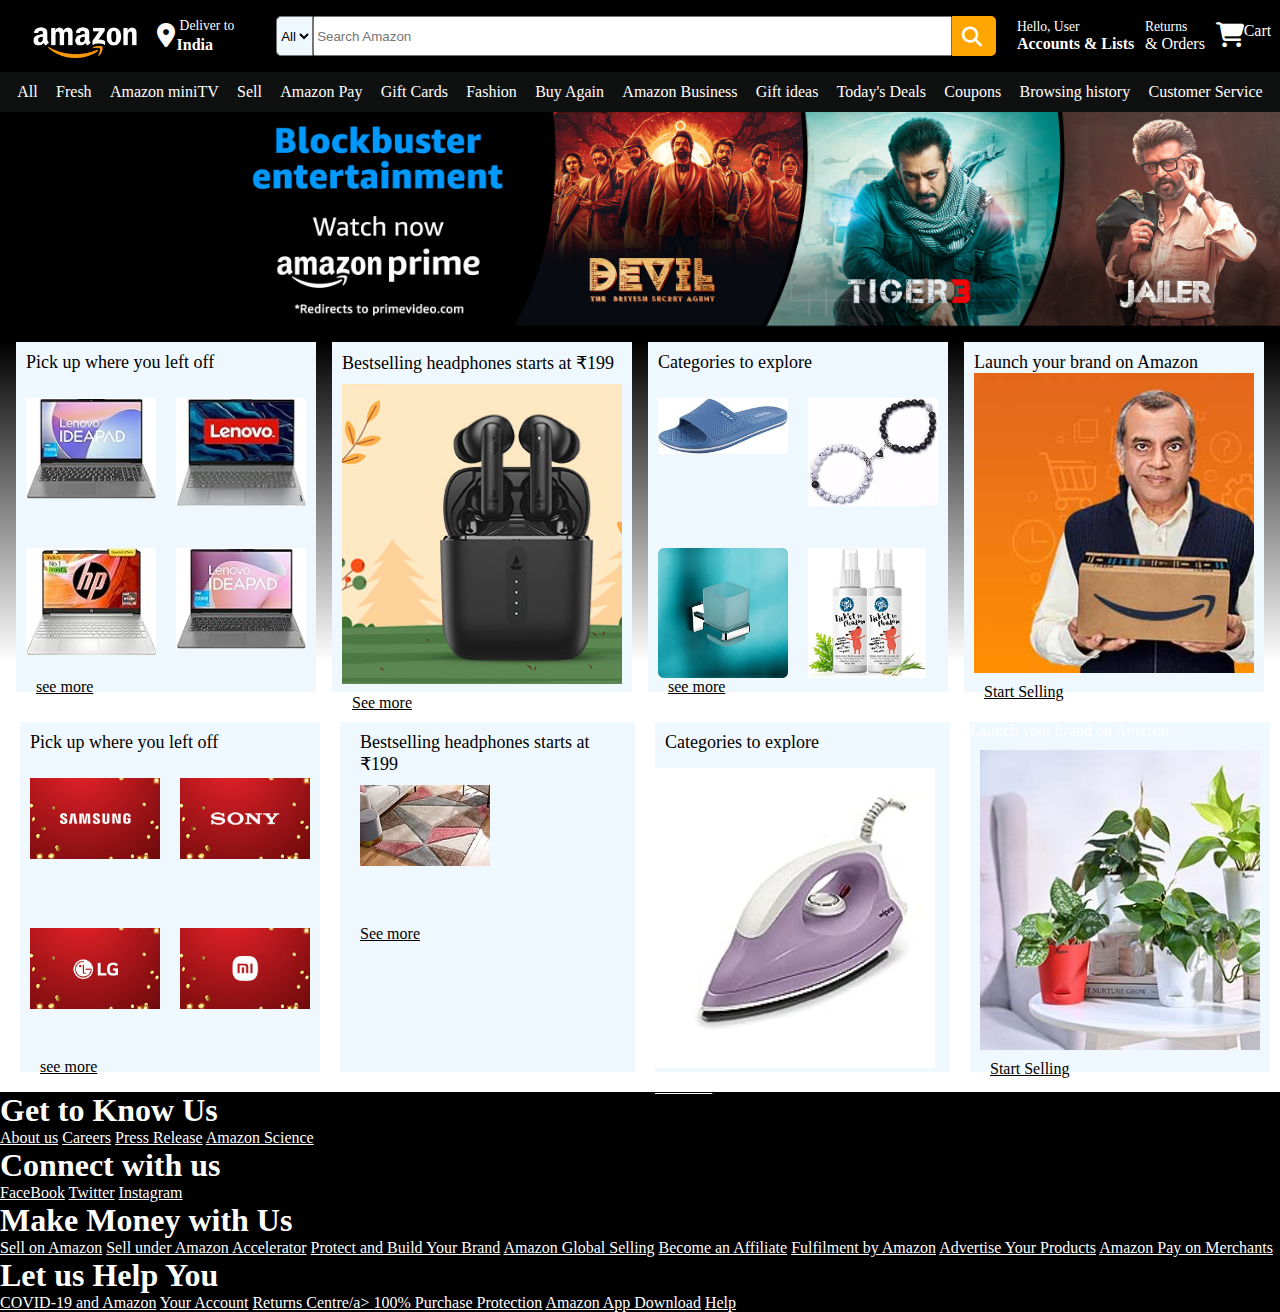
<file: index.html>
<!DOCTYPE html>
<head>
    <title>Amazon</title>
    <link rel ="stylesheet" href="https://cdnjs.cloudflare.com/ajax/libs/font-awesome/6.5.1/css/all.min.css">
    <link rel="stylesheet" href="style.css">
</head>

<body>
    <header>
        <div class="navbar">



            <div class="navlogo border">
                <div class="logo">
                </div>
            </div>

            <div class="navloc border">
                <div class="location">
                    
                    <div class="addressicon">
                     <i class="fa-solid fa-location-dot"></i>
                     </div>
                     <div class="address1">
                     <p class="add1">Deliver to</p>
                     <p class="add2">India</p>
                     </div>
             </div>
        </div>
        <div class="navsearch border-nav">
            <select class="selectcat"><option>All</option>
                <option>All</option>
                <option>All</option>
                <option>All</option>
                <option>All</option>
                <option>All</option>
                <option>All</option>
                <option>All</option>
            </select>
            <input placeholder="Search Amazon" class="searchbar">
            <div class="searchicon">
                <i class="fa-solid fa-magnifying-glass"></i>
         </div>
        </div>
        <div class="navAccounts border">
            <div class="hello"><p>Hello, User</p></div>
            <div class="accounts_lists"><p>Accounts & Lists</p></div>

        </div>
        <div class="navReturns border">
            <div class="returns"><p>Returns</p></div>
            <div class="Orders"><p>& Orders</p></div>

        </div>
        <div class="navCart border">
            <div class="Carticon"><i class="fa-solid fa-cart-shopping"></i></div>
            <div class="cart"><p>Cart</p></div>

        </div>
            </div>
        <div class="menubar">
            <div class="menu1 border2">All</div>
            <div class="menu2 border2">Fresh</div>
            <div class="menu3 border2">Amazon miniTV</div>
            <div class="menu4 border2">Sell</div>
            <div class="menu5 border2">Amazon Pay</div>
            <div class="menu6 border2">Gift Cards</div>
            <div class="menu7 border2">Fashion</div>
            <div class="menu8 border2">Buy Again</div>
            <div class="menu9 border2">Amazon Business</div>
            <div class="menu10 border2">Gift ideas</div>
            <div class="menu11 border2">Today's Deals</div>
            <div class="menu12 border2">Coupons</div>
            <div class="menu13 border2">Browsing history</div>
            <div class="menu14 border2">Customer Service</div>
         </div>
        </header>   
         <div class="bg1">
         </div>
         <div class="mainmenu">
         <div class="box1 box">
            <div class="text1"><p>Pick up where you left off</p></div>
            <div class="pick">
                <div class="toprow">
                <div class="box1img1">
                </div>
                <div class="box1img2">
                </div>
            </div>
            <div class="bottomrow">
                <div class="box1img3">
                    
                </div>
                <div class="box1img4">
                </div>
            </div>
                
            </div>
            <div class="seemore1"><a href="#">see more</a></div>
        </div>
       
        <div class="box2 box">
            <div class="text2"><p>Bestselling headphones starts at ₹199</p>
            <div class="box2img1"></div></div>
            <div class="seemore4"><a href="#">See more</a></div>
        
        </div>
        <div class="box3 box">
            <div class="text3"><p>Categories to explore</p></div>
            <div class="pick">
                <div class="toprow">
                <div class="box3img1">
                </div>
                <div class="box3img2">
                </div>
            </div>
            <div class="bottomrow">
                <div class="box3img3">
                    
                </div>
                <div class="box3img4">
                </div>
            </div>
                
            </div>
            <div class="seemore3"><a href="#">see more</a></div>
        </div>
         <div class="box4 box">
            <div class="text4"><p>Launch your brand on Amazon</p>
            <div class="box4img1"></div></div>
            <div class="seemore4"><a href="#">Start Selling</a></div>
        
        </div>
         </div>
         <div class="mainmenu2">
            <div class="box5 box_1">
               <div class="text5"><p>Pick up where you left off</p></div>
               <div class="pick">
                   <div class="toprow">
                   <div class="box5img1">
                   </div>
                   <div class="box5img2">
                   </div>
               </div>
               <div class="bottomrow">
                   <div class="box5img3">
                       
                   </div>
                   <div class="box5img4">
                   </div>
               </div>
                   
               </div>
               <div class="seemore5"><a href="#">see more</a></div>
           </div>
          
           <div class="box6 box_1">
               <div class="text6"><p>Bestselling headphones starts at ₹199</p>
               <div class="box6img1"></div></div>
               <div class="seemore6"><a href="#">See more</a></div>
           
           </div>
           <div class="box7 box_1">
               <div class="text7"><p>Categories to explore</p></div>
               <div class="pick">
                   <div class="toprow">
                   <div class="box7img1">
                   </div>
                   <div class="box7img2">
                   </div>
               </div>
               <div class="bottomrow">
                   <div class="box7img3">
                       
                   </div>
                   <div class="box7img4">
                   </div>
               </div>
                   
               </div>
               <div class="seemore8"><a href="#">see more</a></div>
           </div>
            <div class="box8 box_1">
               <div class="text8"><p>Launch your brand on Amazon</p>
               <div class="box8img1"></div></div>
               <div class="seemore4"><a href="#">Start Selling</a></div>
           
           </div>
            </div>
            <footer>
                <div class="foot">
                    <h1>Get to Know Us</h1>
                <div>
                    <a href="#">About us</a>
        
                    <a href="#">Careers</a>
                    <a href="#">Press Release</a>
                    <a href="#">Amazon Science</a>
                    </div>
                    <h1>Connect with us</h1>
                <div>
                    <a href="#">FaceBook</a>
        
                    <a href="#">Twitter</a>
                    <a href="#">Instagram</a>
                    </div>
                
                <h1>Make Money with Us</h1>
            <div>
                <a href="#">Sell on Amazon</a>
    
                <a href="#">Sell under Amazon Accelerator</a>
                <a href="#">Protect and Build Your Brand</a>
                <a href="#">Amazon Global Selling</a>
                <a href="#">Become an Affiliate</a>
                <a href="#">Fulfilment by Amazon</a>
                <a href="#">Advertise Your Products</a>
                <a href="#">Amazon Pay on Merchants</a>
                </div>
                <h1>Let us Help You</h1>
                <div>
                    <a href="#">COVID-19 and Amazon</a>
        
                    <a href="#">Your Account</a>
                    <a href="#">Returns Centre/a>
                    <a href="#">100% Purchase Protection</a>
                    <a href="#">Amazon App Download</a>
                    <a href="#">Help</a>
                    </div>

                </div>
             </footer>
    
</body>
</file>
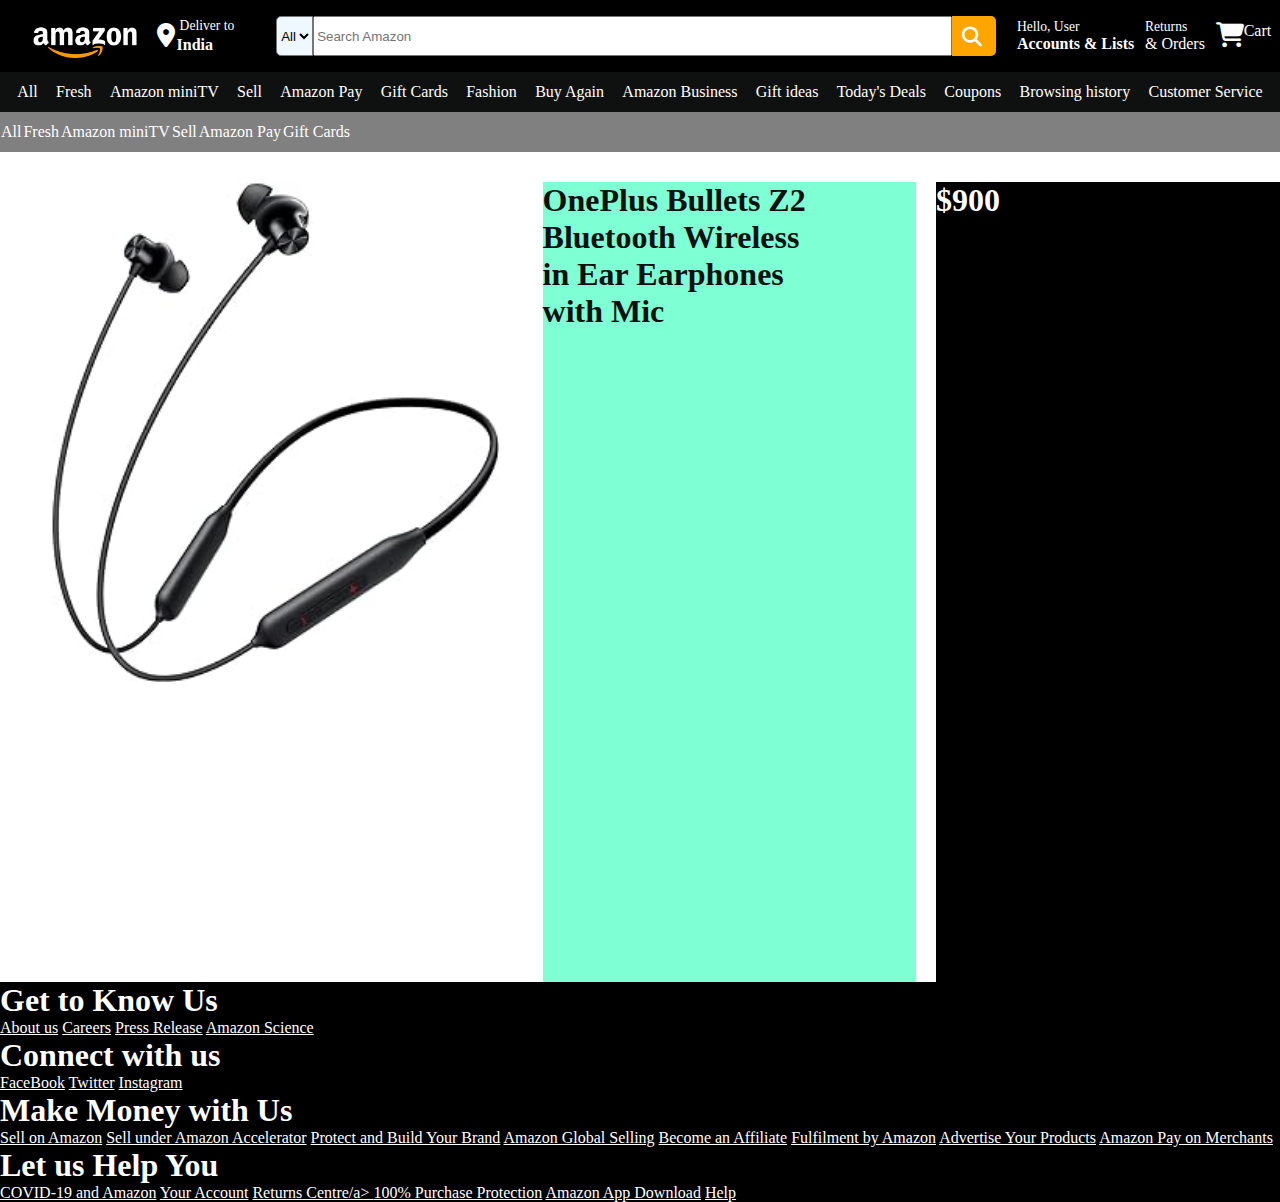
<file: Product/Product_1.html>
<!DOCTYPE html>
<head>
    <title>Amazon</title>
    <link rel ="stylesheet" href="https://cdnjs.cloudflare.com/ajax/libs/font-awesome/6.5.1/css/all.min.css">
    <link rel="stylesheet" href="product_style1.css">
</head>

<body>
    <header>
        <div class="navbar">



            <div class="navlogo border">
                <div class="logo">
                </div>
            </div>

            <div class="navloc border">
                <div class="location">
                    
                    <div class="addressicon">
                     <i class="fa-solid fa-location-dot"></i>
                     </div>
                     <div class="address1">
                     <p class="add1">Deliver to</p>
                     <p class="add2">India</p>
                     </div>
             </div>
        </div>
        <div class="navsearch border-nav">
            <select class="selectcat"><option>All</option>
                <option>All</option>
                <option>All</option>
                <option>All</option>
                <option>All</option>
                <option>All</option>
                <option>All</option>
                <option>All</option>
            </select>
            <input placeholder="Search Amazon" class="searchbar">
            <div class="searchicon">
                <i class="fa-solid fa-magnifying-glass"></i>
         </div>
        </div>
        <div class="navAccounts border">
            <div class="hello"><p>Hello, User</p></div>
            <div class="accounts_lists"><p>Accounts & Lists</p></div>

        </div>
        <div class="navReturns border">
            <div class="returns"><p>Returns</p></div>
            <div class="Orders"><p>& Orders</p></div>

        </div>
        <div class="navCart border">
            <div class="Carticon"><i class="fa-solid fa-cart-shopping"></i></div>
            <div class="cart"><p>Cart</p></div>

        </div>
            </div>
        <div class="menubar">
            <div class="menu1 border2">All</div>
            <div class="menu2 border2">Fresh</div>
            <div class="menu3 border2">Amazon miniTV</div>
            <div class="menu4 border2">Sell</div>
            <div class="menu5 border2">Amazon Pay</div>
            <div class="menu6 border2">Gift Cards</div>
            <div class="menu7 border2">Fashion</div>
            <div class="menu8 border2">Buy Again</div>
            <div class="menu9 border2">Amazon Business</div>
            <div class="menu10 border2">Gift ideas</div>
            <div class="menu11 border2">Today's Deals</div>
            <div class="menu12 border2">Coupons</div>
            <div class="menu13 border2">Browsing history</div>
            <div class="menu14 border2">Customer Service</div>
         </div>
         <div class="menubar1">
            <div class="menu1 border2">All</div>
            <div class="menu2 border2">Fresh</div>
            <div class="menu3 border2">Amazon miniTV</div>
            <div class="menu4 border2">Sell</div>
            <div class="menu5 border2">Amazon Pay</div>
            <div class="menu6 border2">Gift Cards</div>
         </div>
        </header>
        <div class="product_image">

        
        <div class="sidelist">
            <div class="view1 view"></div>
            <div class="view2 view"></div>
            <div class="view3 view"></div>
            <div class="view4 view"></div>
            <div class="view5 view"></div>

        </div>
        <div class="product1">
        </div>
        <div class="text1"><h1>OnePlus Bullets Z2 Bluetooth Wireless in Ear Earphones with Mic</h1></div>
        <div class="text2"><h1>$900</h1></div>


    </div> 
    <footer>
        <div class="foot">
            <h1>Get to Know Us</h1>
        <div>
            <a href="#">About us</a>

            <a href="#">Careers</a>
            <a href="#">Press Release</a>
            <a href="#">Amazon Science</a>
            </div>
            <h1>Connect with us</h1>
        <div>
            <a href="#">FaceBook</a>

            <a href="#">Twitter</a>
            <a href="#">Instagram</a>
            </div>
        
        <h1>Make Money with Us</h1>
    <div>
        <a href="#">Sell on Amazon</a>

        <a href="#">Sell under Amazon Accelerator</a>
        <a href="#">Protect and Build Your Brand</a>
        <a href="#">Amazon Global Selling</a>
        <a href="#">Become an Affiliate</a>
        <a href="#">Fulfilment by Amazon</a>
        <a href="#">Advertise Your Products</a>
        <a href="#">Amazon Pay on Merchants</a>
        </div>
        <h1>Let us Help You</h1>
        <div>
            <a href="#">COVID-19 and Amazon</a>

            <a href="#">Your Account</a>
            <a href="#">Returns Centre/a>
            <a href="#">100% Purchase Protection</a>
            <a href="#">Amazon App Download</a>
            <a href="#">Help</a>
            </div>

        </div>
     </footer>
                                                  
           
          
</body>
</file>
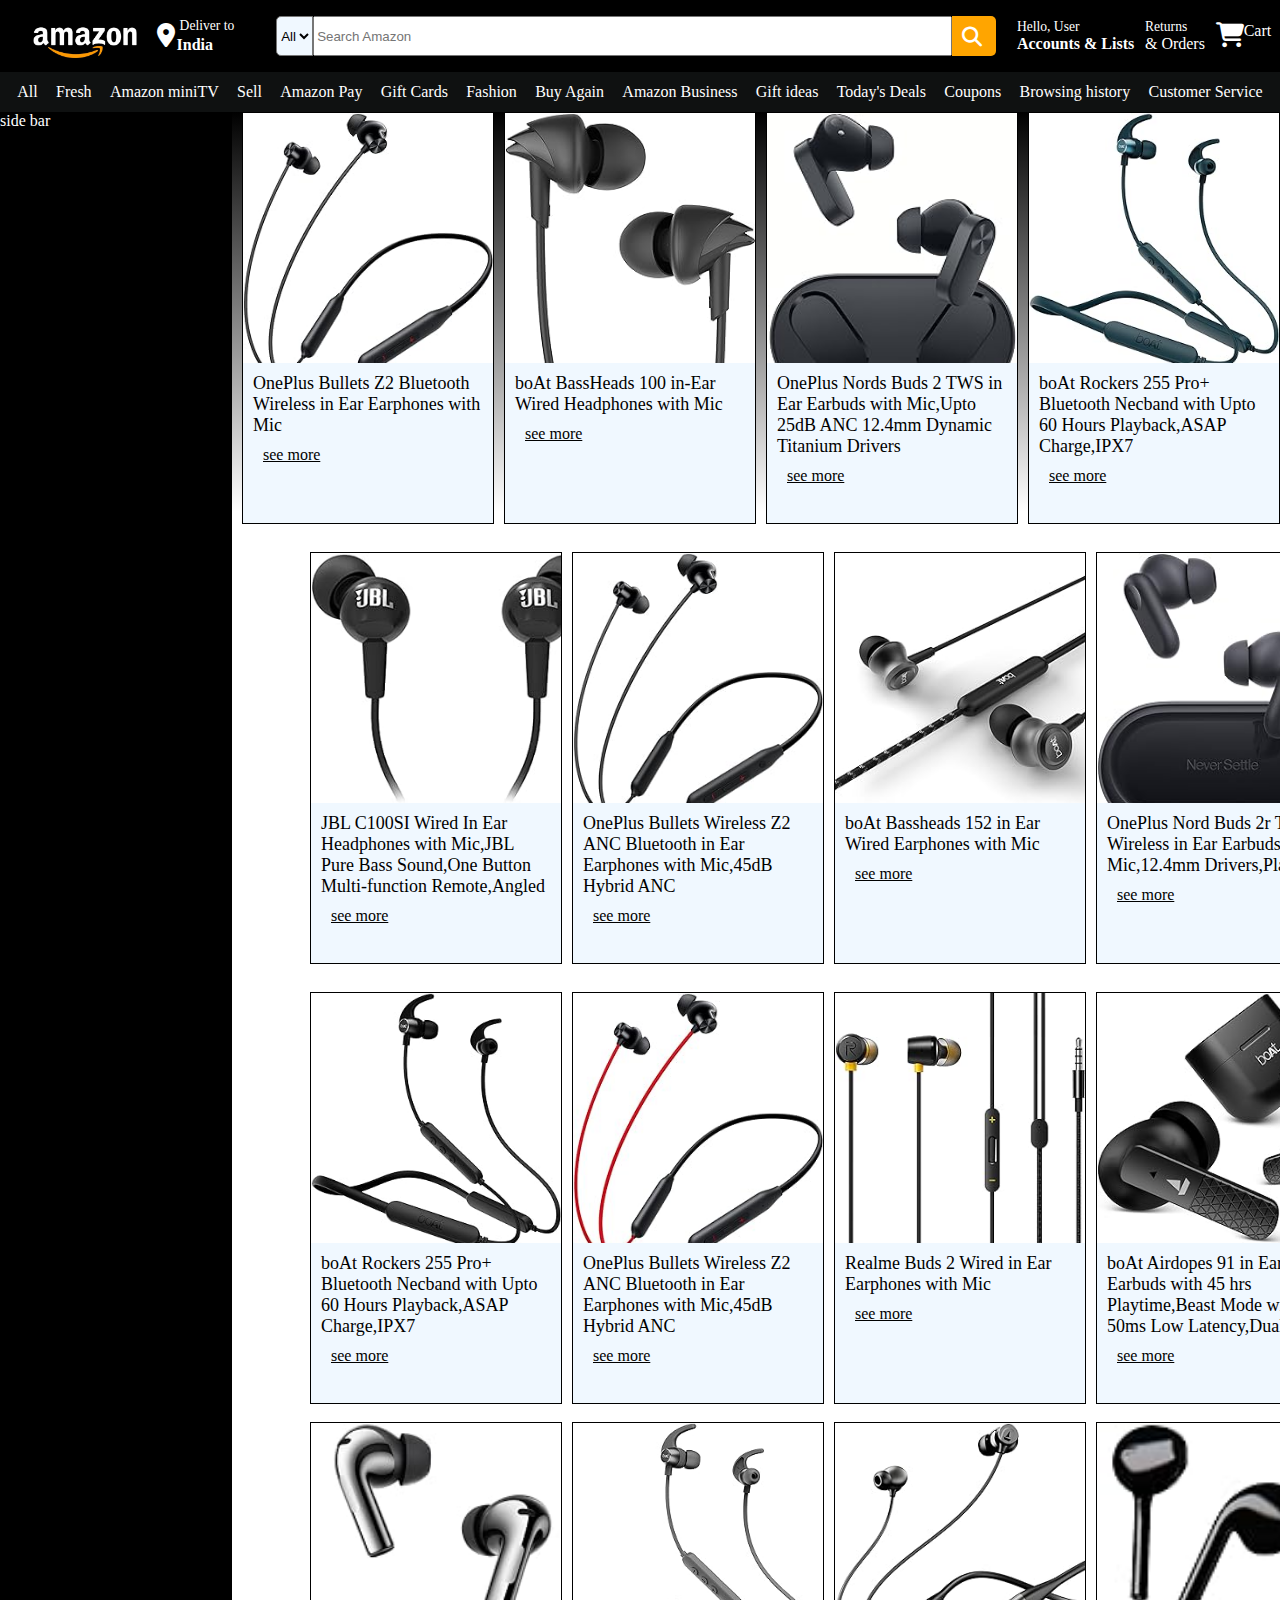
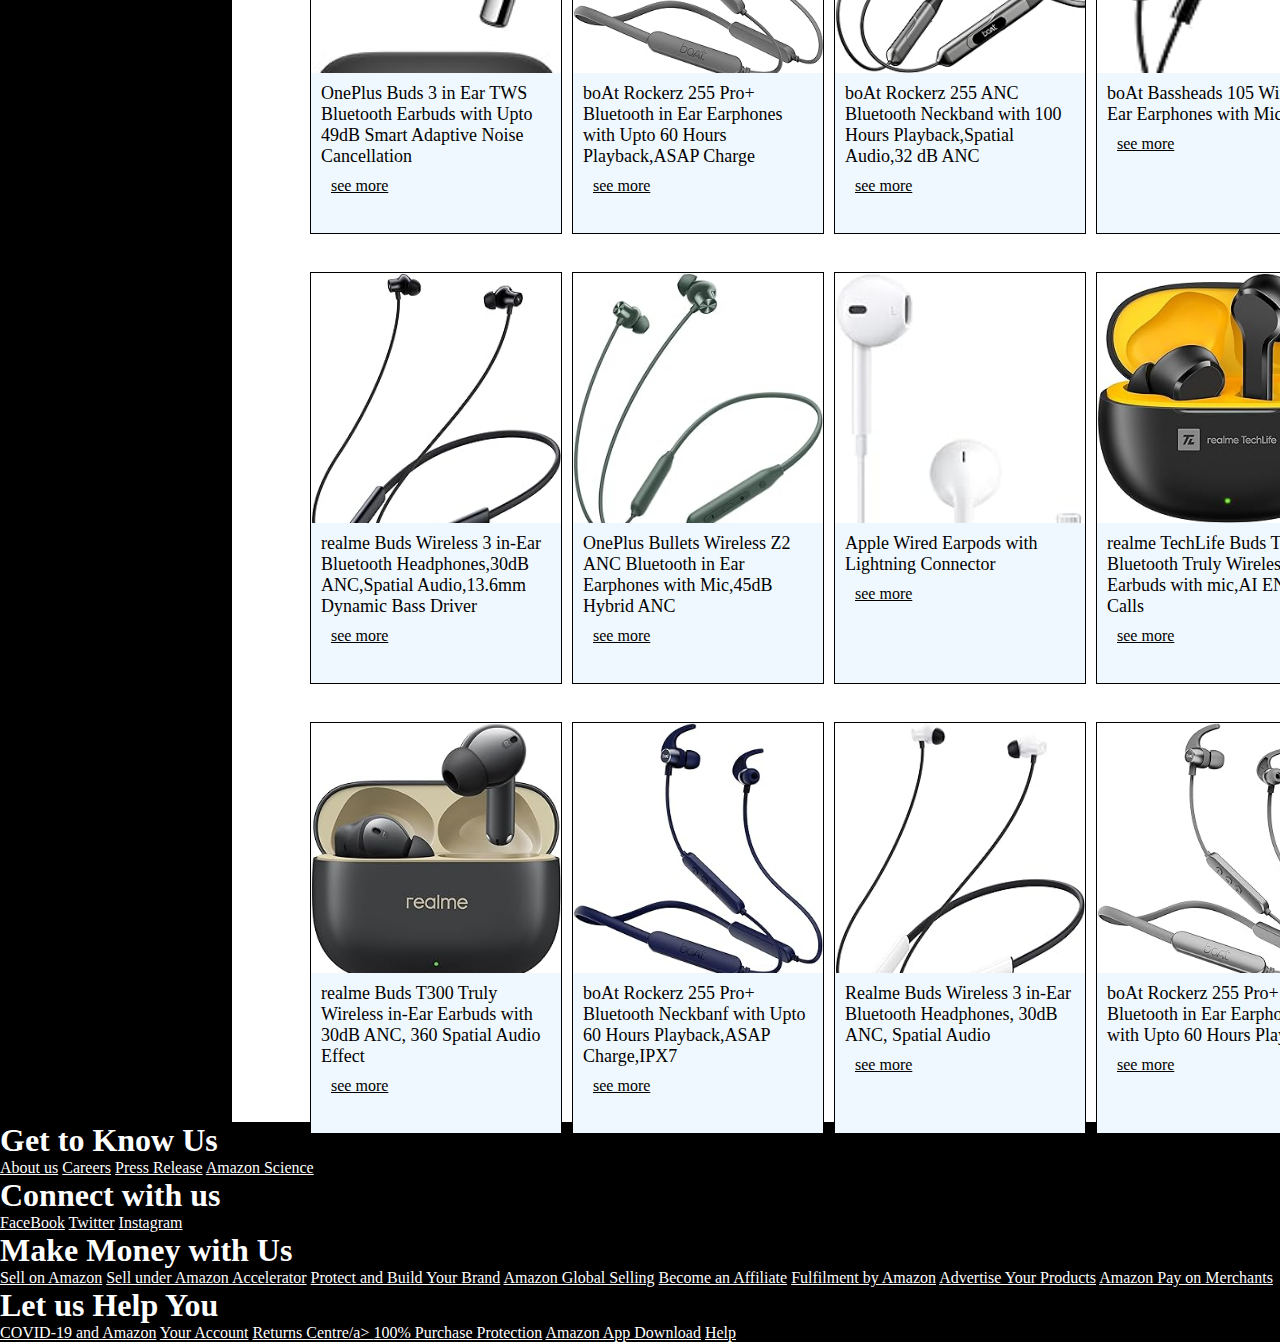
<file: Product_Page/Earphones/product_list.html>
<!DOCTYPE html>
<head>
    <title>Amazon</title>
    <link rel ="stylesheet" href="https://cdnjs.cloudflare.com/ajax/libs/font-awesome/6.5.1/css/all.min.css">
    <link rel="stylesheet" href="product_style.css">
</head>

<body>
    <header>
        <div class="navbar">



            <div class="navlogo border">
                <div class="logo">
                </div>
            </div>

            <div class="navloc border">
                <div class="location">
                    
                    <div class="addressicon">
                     <i class="fa-solid fa-location-dot"></i>
                     </div>
                     <div class="address1">
                     <p class="add1">Deliver to</p>
                     <p class="add2">India</p>
                     </div>
             </div>
        </div>
        <div class="navsearch border-nav">
            <select class="selectcat"><option>All</option>
                <option>All</option>
                <option>All</option>
                <option>All</option>
                <option>All</option>
                <option>All</option>
                <option>All</option>
                <option>All</option>
            </select>
            <input placeholder="Search Amazon" class="searchbar">
            <div class="searchicon">
                <i class="fa-solid fa-magnifying-glass"></i>
         </div>
        </div>
        <div class="navAccounts border">
            <div class="hello"><p>Hello, User</p></div>
            <div class="accounts_lists"><p>Accounts & Lists</p></div>

        </div>
        <div class="navReturns border">
            <div class="returns"><p>Returns</p></div>
            <div class="Orders"><p>& Orders</p></div>

        </div>
        <div class="navCart border">
            <div class="Carticon"><i class="fa-solid fa-cart-shopping"></i></div>
            <div class="cart"><p>Cart</p></div>

        </div>
            </div>
        <div class="menubar">
            <div class="menu1 border2">All</div>
            <div class="menu2 border2">Fresh</div>
            <div class="menu3 border2">Amazon miniTV</div>
            <div class="menu4 border2">Sell</div>
            <div class="menu5 border2">Amazon Pay</div>
            <div class="menu6 border2">Gift Cards</div>
            <div class="menu7 border2">Fashion</div>
            <div class="menu8 border2">Buy Again</div>
            <div class="menu9 border2">Amazon Business</div>
            <div class="menu10 border2">Gift ideas</div>
            <div class="menu11 border2">Today's Deals</div>
            <div class="menu12 border2">Coupons</div>
            <div class="menu13 border2">Browsing history</div>
            <div class="menu14 border2">Customer Service</div>
         </div>
        </header>   
         <div class="mainmenu">
        <div class="sidebar">
            <p>side bar</p>
        </div>
        <div class="box1 box">
            
                <div class="box1img1">
                </div>
                <div class="text1"><p>OnePlus Bullets Z2 Bluetooth Wireless in Ear Earphones with Mic</p></div>
            <div class="seemore1"><a href="#">see more</a></div>
        </div>
        
        <div class="box2 box">
                <div class="box1img2">
                </div>
                <div class="text1"><p>boAt BassHeads 100 in-Ear Wired Headphones with Mic</p></div>
            <div class="seemore1"><a href="#">see more</a></div>
        </div>
        <div class="box3 box">
            
                <div class="box1img3">
                </div>
                <div class="text1"><p>OnePlus Nords Buds 2 TWS in Ear Earbuds with Mic,Upto 25dB ANC 12.4mm Dynamic Titanium Drivers</p></div>
            <div class="seemore1"><a href="#">see more</a></div>
        </div>
        <div class="box4 box">
            
                <div class="box1img4">
                </div>
                <div class="text1"><p>boAt Rockers 255 Pro+ Bluetooth Necband with Upto 60 Hours Playback,ASAP Charge,IPX7</p></div>
            <div class="seemore1"><a href="#">see more</a></div>
        </div>
        
         </div>
         <div class="mainmenu2">
            <div class="box5 box">
                
                    <div class="box1img5">
                    </div>
                    <div class="text1"><p>JBL C100SI Wired In Ear Headphones with Mic,JBL Pure Bass Sound,One Button Multi-function Remote,Angled</p></div>
                <div class="seemore1"><a href="#">see more</a></div>
            </div>
            
            <div class="box6 box">
                
                    <div class="box1img6">
                    </div>
                    <div class="text1"><p>OnePlus Bullets Wireless Z2 ANC Bluetooth in Ear Earphones with Mic,45dB Hybrid ANC</p></div>
                <div class="seemore1"><a href="#">see more</a></div>
            </div>
            <div class="box7 box">
                    <div class="box1img7">
                    </div>
                    <div class="text1"><p>boAt Bassheads 152 in Ear Wired Earphones with Mic</p></div>

                <div class="seemore1"><a href="#">see more</a></div>
            </div>
            <div class="box8 box">
                    <div class="box1img8">
                    </div>
                    <div class="text1"><p>OnePlus Nord Buds 2r True Wireless in Ear Earbuds with Mic,12.4mm Drivers,Playback</p></div>

                <div class="seemore1"><a href="#">see more</a></div>
            </div>
            
             </div>
             <div class="mainmenu3">
                <div class="box9 box">
                        <div class="box1img9">
                        </div>
                        <div class="text1"><p>boAt Rockers 255 Pro+ Bluetooth Necband with Upto 60 Hours Playback,ASAP Charge,IPX7</p></div>

                    <div class="seemore1"><a href="#">see more</a></div>
                </div>
                
                <div class="box10 box">
                        <div class="box1img10">
                        </div>
                        <div class="text1"><p>OnePlus Bullets Wireless Z2 ANC Bluetooth in Ear Earphones with Mic,45dB Hybrid ANC</p></div>

                    <div class="seemore1"><a href="#">see more</a></div>
                </div>
                <div class="box11 box">
                        <div class="box1img11">
                        </div>
                        <div class="text1"><p>Realme Buds 2 Wired in Ear Earphones with Mic</p></div>

                    <div class="seemore1"><a href="#">see more</a></div>
                </div>
                <div class="box12 box">
                        <div class="box1img12">
                        </div>
                        <div class="text1"><p>boAt Airdopes 91 in Ear Earbuds with 45 hrs Playtime,Beast Mode with 50ms Low Latency,Dual Mics </p></div>

                    <div class="seemore1"><a href="#">see more</a></div>
                </div>
                
                 </div>
                 <div class="mainmenu4">
                    <div class="box13 box">
                            <div class="box1img13">
                            </div>
                            <div class="text1"><p>OnePlus Buds 3 in Ear TWS Bluetooth Earbuds with Upto 49dB Smart Adaptive Noise Cancellation</p></div>
                        <div class="seemore1"><a href="#">see more</a></div>
                    </div>
                    
                    <div class="box14 box">
                            <div class="box1img14">
                            </div>
                            <div class="text1"><p>boAt Rockerz 255 Pro+ Bluetooth in Ear Earphones with Upto 60 Hours Playback,ASAP Charge</p></div>

                        <div class="seemore1"><a href="#">see more</a></div>
                    </div>
                    <div class="box15 box">
                            <div class="box1img15"></div>
                            <div class="text1"><p>boAt Rockerz 255 ANC Bluetooth Neckband with 100 Hours Playback,Spatial Audio,32 dB ANC</p></div>
                        <div class="seemore1"><a href="#">see more</a></div>
                    </div>
                    <div class="box16 box">
                            <div class="box1img16">
                            </div>
                            <div class="text1"><p>boAt Bassheads 105 Wired in Ear Earphones with Mic</p></div>

                        <div class="seemore1"><a href="#">see more</a></div>
                    </div>
                    
                     </div>
                     
                     
                     <div class="mainmenu5">
                        <div class="box17 box">
                                <div class="box1img17">
                                </div>
                                <div class="text1"><p>realme Buds Wireless 3 in-Ear Bluetooth Headphones,30dB ANC,Spatial Audio,13.6mm Dynamic Bass Driver</p></div>
                            <div class="seemore1"><a href="#">see more</a></div>
                        </div>
                        
                        <div class="box18 box">
                                <div class="box1img18">
                                </div>
                                <div class="text1"><p>OnePlus Bullets Wireless Z2 ANC Bluetooth in Ear Earphones with Mic,45dB Hybrid ANC</p></div>
                            <div class="seemore1"><a href="#">see more</a></div>
                        </div>
                        <div class="box19 box">
                                <div class="box1img19">
                                </div>
                                <div class="text1"><p>Apple Wired Earpods with Lightning Connector</p></div>
                            <div class="seemore1"><a href="#">see more</a></div>
                        </div>
                        <div class="box20 box">
                                <div class="box1img20">
                                </div>
                                <div class="text1"><p>realme TechLife Buds T100 Bluetooth Truly Wireless in Ear Earbuds with mic,AI ENC for Calls</p></div>
                            <div class="seemore1"><a href="#">see more</a></div>
                        </div>
                        
                         </div>
                         <div class="mainmenu6">
                            <div class="box21 box">
                                    <div class="box1img21">
                                    </div>
                                    <div class="text1"><p>realme Buds T300 Truly Wireless in-Ear Earbuds with 30dB ANC, 360 Spatial Audio Effect</p></div>
                                <div class="seemore1"><a href="#">see more</a></div>
                            </div>
                            
                            <div class="box22 box">
                                    <div class="box1img22">
                                    </div>
                                    <div class="text1"><p>boAt Rockerz 255 Pro+ Bluetooth Neckbanf with Upto 60 Hours Playback,ASAP Charge,IPX7</p></div>
                                <div class="seemore1"><a href="#">see more</a></div>
                            </div>
                            <div class="box23 box">
                                    <div class="box1img23">
                                    </div>
                                    <div class="text1"><p>Realme Buds Wireless 3 in-Ear Bluetooth Headphones, 30dB ANC, Spatial Audio</p></div>
                                <div class="seemore1"><a href="#">see more</a></div>
                            </div>
                            <div class="box24 box">
                                    <div class="box1img24">
                                    </div>
                                    <div class="text1"><p>boAt Rockerz 255 Pro+ Bluetooth in Ear Earphones with Upto 60 Hours Playback</p></div>
                                <div class="seemore1"><a href="#">see more</a></div>
                            </div>
                            
                             </div>
                             <footer>
                                <div class="foot">
                                    <h1>Get to Know Us</h1>
                                <div>
                                    <a href="#">About us</a>
                        
                                    <a href="#">Careers</a>
                                    <a href="#">Press Release</a>
                                    <a href="#">Amazon Science</a>
                                    </div>
                                    <h1>Connect with us</h1>
                                <div>
                                    <a href="#">FaceBook</a>
                        
                                    <a href="#">Twitter</a>
                                    <a href="#">Instagram</a>
                                    </div>
                                
                                <h1>Make Money with Us</h1>
                            <div>
                                <a href="#">Sell on Amazon</a>
                    
                                <a href="#">Sell under Amazon Accelerator</a>
                                <a href="#">Protect and Build Your Brand</a>
                                <a href="#">Amazon Global Selling</a>
                                <a href="#">Become an Affiliate</a>
                                <a href="#">Fulfilment by Amazon</a>
                                <a href="#">Advertise Your Products</a>
                                <a href="#">Amazon Pay on Merchants</a>
                                </div>
                                <h1>Let us Help You</h1>
                                <div>
                                    <a href="#">COVID-19 and Amazon</a>
                        
                                    <a href="#">Your Account</a>
                                    <a href="#">Returns Centre/a>
                                    <a href="#">100% Purchase Protection</a>
                                    <a href="#">Amazon App Download</a>
                                    <a href="#">Help</a>
                                    </div>
 
                                </div>
                             </footer>
                                                 
           
          
</body>
</file>
<file: style.css>
*{
    margin: 0;
    border: border-box;
    color: white;
}
.navbar{
    background-color: black;
    color: white;
    height: 4.5rem;
    display: Flex;
    align-items: center;
    justify-content: space-evenly;
}
.border{
    border: 2px solid transparent;
}
.border:hover{
    border-color: white;
}
.navlogo{
    width: 7.5rem;
    height: 2.8rem;
    display: flex;
    align-items: center;
    justify-content: center;
    margin-left: 1rem;
}

.logo{
    
    background-image: url("logo.jpg");
    background-size: cover;
    background-repeat: no-repeat;
    width: 6.5rem;
    height: 2.8rem;
}
.navloc{
    width: 5rem;
    height: 3rem;
    display:flex;
    align-items: center;
    justify-content: center;
}

.location{
    display: flex;
    align-items: center;
    justify-content: center;
}
.addressicon {
    font-size: 1.5rem;
}
.add1{
    font-size: 0.85rem;
    margin-left: 5px;
   
}
.add2{
    margin-top: 2px;
    margin-left: 2px;
    font-weight: 800;
}
.navsearch{
    width: 45rem;
    height: 2.5rem;
    display: flex;
    margin-left: 30px;
    border-radius: 5px;
}
.border-nav{
    border: 2px solid transparent;
}
.border-nav:hover{
    border: 2px solid orange;
   
}
.searchbar{
    width: 90%;
}
.searchicon{
    width: 35px;
    font-size: 20px;
    padding-top: 10px;
    padding-left: 10px;
    border-top-right-radius: 5px;
    border-bottom-right-radius: 5px;
    background-color: orange;

}
.selectcat{
    border-top-left-radius: 5px;
    border-bottom-left-radius: 5px;
    color:black;
    background-color: aliceblue;
}
.selectcat option{
    background-color: whitesmoke;
    color: black;
}
.navAccounts{
    margin-left: 10px;
}
.hello{
    font-size: 0.85rem;
}
.accounts_lists{
    font-weight: 800;
}
.returns{
    font-size: 0.85rem;
}
.accounts_lists{
    font-weight: 800;
}
.navCart{
    display: flex;
}
.Carticon{
    font-size: 25px;
}
.menubar{
    color: black;
    background-color: #0f1111;
    height: 40px;
    font-weight: 200;
    display: flex;
    align-items: center;
    justify-content: space-evenly;
}
.border2{
    border: 1px solid transparent;
}
.border2:hover{
    border-color: white;
}

.bg1{
    background-image: url("BG.jpg");
    background-size: cover;
    height: 230px;
}
.mainmenu{
    background-image: linear-gradient(black,white);
    height: 200px;
    display: flex;
    justify-content: space-evenly;
}
.box{
    width: 300px;
    height: 350px;
    background-color: aliceblue;
}
.box_1{
    width: 300px;
    height: 350px;
    background-color: aliceblue;
    margin: 10px 10px 0px 10px;
}
.box1img1{
    background-image: url("box_1_obj_1.jpg");
    width: 130px;
    height: 130px;
    background-size: contain;
    background-repeat: no-repeat;
    margin: 10px 10px 0px 10px;
}
.box1img2{
    background-image: url("box_1_obj_2.jpg");
    width: 130px;
    height: 120px;
    background-size: contain;
    background-repeat: no-repeat;
    margin: 10px 10px 0px 10px;
}
.box1img3{
    background-image: url("box_1_obj_3.jpg");
    width: 130px;
    height: 130px;
    background-size: contain;
    background-repeat: no-repeat;
    margin: 10px 10px 0px 10px;
}
.box1img4{
    background-image: url("box_1_obj_4.jpg");
    width: 130px;
    height: 130px;
    background-size: contain;
    background-repeat: no-repeat;
    margin: 10px 10px 0px 10px;
}
.toprow{
    margin-top: 15px;
    display: flex;
}
.bottomrow{
    margin-top: 10px;
    display: flex;
}
.text1{
    margin: 10px;

}
.text1 p{
    color: black;
    font-size: large;
}
.seemore1 a{
    color: black;
    margin-left: 20px;
}

.box3img1{
    background-image: url("box_3_obj_1.jpg");
    width: 130px;
    height: 130px;
    background-size: contain;
    background-repeat: no-repeat;
    margin: 10px 10px 0px 10px;
}
.box3img2{
    background-image: url("box_3_obj_2.jpg");
    width: 130px;
    height: 120px;
    background-size: contain;
    background-repeat: no-repeat;
    margin: 10px 10px 0px 10px;
}
.box3img3{
    background-image: url("box_3_obj_3.jpg");
    width: 130px;
    height: 130px;
    background-size: contain;
    background-repeat: no-repeat;
    margin: 10px 10px 0px 10px;
}
.box3img4{
    background-image: url("box_3_obj_4.jpg");
    width: 130px;
    height: 130px;
    background-size: contain;
    background-repeat: no-repeat;
    margin: 10px 10px 0px 10px;
}
.text3{
    margin: 10px;
}
.text3 p{
    color: black;
    font-size: large;
}
.seemore3 a{
    color: black;
    margin-left: 20px;
}
.text4{
    margin: 10px;
}
.text4 p{
    color: black;
    font-size: large;
}
.seemore4 a{
    color: black;
    margin-left: 20px;
}
.box4img1{
    background-image: url("box_4_obj_1.jpg");
    width: 280px;
    height: 300px;
    background-size: cover;
    background-repeat: no-repeat;
    background-position: 10%;
}
.text2 p{
    color: black;
    font-size: large;
    margin: 10px;
}
.seemore2 a{
    color: black;
    margin-left: 20px;
}
.box2img1{
    background-image: url("box_2_obj_1.jpg");
    width: 280px;
    height: 300px;
    background-size: cover;
    background-repeat: no-repeat;
    background-position: 10%;
    margin: 10px;
}
.mainmenu{
    display: flex;
    height: 320px;
}
.mainmenu2{
    display: flex;
    margin-top: 50px;
    margin-left: 10px;
    margin-bottom: 20px;
}
.box5img1{
    background-image: url("box_5_obj_1.jpg");
    width: 130px;
    height: 130px;
    background-size: contain;
    background-repeat: no-repeat;
    margin: 10px 10px 0px 10px;
}
.box5img2{
    background-image: url("box_5_obj_2.jpg");
    width: 130px;
    height: 120px;
    background-size: contain;
    background-repeat: no-repeat;
    margin: 10px 10px 0px 10px;
}
.box5img3{
    background-image: url("box_5_obj_3.jpg");
    width: 130px;
    height: 130px;
    background-size: contain;
    background-repeat: no-repeat;
    margin: 10px 10px 0px 10px;
}
.box5img4{
    background-image: url("box_5_obj_4.jpg");
    width: 130px;
    height: 130px;
    background-size: contain;
    background-repeat: no-repeat;
    margin: 10px 10px 0px 10px;
}
.text6{
    margin: 10px;

}
.text6 p{
    color: black;
    font-size: large;
}
.seemore6 a{
    color: black;
    margin-left: 20px;
}
.text5{
    margin: 10px;

}
.text5 p{
    color: black;
    font-size: large;
}
.seemore5 a{
    color: black;
    margin-left: 20px;
}

.box6img1{
    background-image: url("box_6_obj_1.jpg");
    width: 130px;
    height: 130px;
    background-size: contain;
    background-repeat: no-repeat;
    margin: 10px 10px 0px 10px;
}
.box6img2{
    background-image: url("box_6_obj_2.jpg");
    width: 130px;
    height: 120px;
    background-size: contain;
    background-repeat: no-repeat;
    margin: 10px 10px 0px 10px;
}
.box6img3{
    background-image: url("box_6_obj_3.jpg");
    width: 130px;
    height: 130px;
    background-size: contain;
    background-repeat: no-repeat;
    margin: 10px 10px 0px 10px;
}
.box6img4{
    background-image: url("box_6_obj_4.jpg");
    width: 130px;
    height: 130px;
    background-size: contain;
    background-repeat: no-repeat;
    margin: 10px 10px 0px 10px;
}
.text7{
    margin: 10px;
}
.text7 p{
    color: black;
    font-size: large;
}
.seemore7 a{
    color: black;
    margin-left: 20px;
}
.text7{
    margin: 10px;
}
.text7 p{
    color: black;
    font-size: large;
}
.seemore7 a{
    color: black;
    margin-left: 20px;
}
.box7img1{
    background-image: url("box_7_obj_1.jpg");
    width: 280px;
    height: 300px;
    background-size: cover;
    background-repeat: no-repeat;
    background-position: 10%;
}
.text6 p{
    color: black;
    font-size: large;
    margin: 10px;
}
.seemore6 a{
    color: black;
    margin-left: 20px;
}
.box8img1{
    background-image: url("box_8_obj_1.jpg");
    width: 280px;
    height: 300px;
    background-size: cover;
    background-repeat: no-repeat;
    background-position: 10%;
    margin: 10px;
}
.foot{
    background-color: black;
    
}
</file>
<file: Product/product_style1.css>
*{
    margin: 0;
    border: border-box;
    color: white;
}
.navbar{
    background-color: black;
    color: white;
    height: 4.5rem;
    display: Flex;
    align-items: center;
    justify-content: space-evenly;
}
.border{
    border: 2px solid transparent;
}
.border:hover{
    border-color: white;
}
.navlogo{
    width: 7.5rem;
    height: 2.8rem;
    display: flex;
    align-items: center;
    justify-content: center;
    margin-left: 1rem;
}

.logo{
    
    background-image: url("logo.jpg");
    background-size: cover;
    background-repeat: no-repeat;
    width: 6.5rem;
    height: 2.8rem;
}
.navloc{
    width: 5rem;
    height: 3rem;
    display:flex;
    align-items: center;
    justify-content: center;
}

.location{
    display: flex;
    align-items: center;
    justify-content: center;
}
.addressicon {
    font-size: 1.5rem;
}
.add1{
    font-size: 0.85rem;
    margin-left: 5px;
   
}
.add2{
    margin-top: 2px;
    margin-left: 2px;
    font-weight: 800;
}
.navsearch{
    width: 45rem;
    height: 2.5rem;
    display: flex;
    margin-left: 30px;
    border-radius: 5px;
}
.border-nav{
    border: 2px solid transparent;
}
.border-nav:hover{
    border: 2px solid orange;
   
}
.searchbar{
    width: 90%;
}
.searchicon{
    width: 35px;
    font-size: 20px;
    padding-top: 10px;
    padding-left: 10px;
    border-top-right-radius: 5px;
    border-bottom-right-radius: 5px;
    background-color: orange;

}
.selectcat{
    border-top-left-radius: 5px;
    border-bottom-left-radius: 5px;
    color:black;
    background-color: aliceblue;
}
.selectcat option{
    background-color: whitesmoke;
    color: black;
}
.navAccounts{
    margin-left: 10px;
}
.hello{
    font-size: 0.85rem;
}
.accounts_lists{
    font-weight: 800;
}
.returns{
    font-size: 0.85rem;
}
.accounts_lists{
    font-weight: 800;
}
.navCart{
    display: flex;
}
.Carticon{
    font-size: 25px;
}
.menubar{
    color: black;
    background-color: #0f1111;
    height: 40px;
    font-weight: 200;
    display: flex;
    align-items: center;
    justify-content: space-evenly;
}
.menubar1{
    color: white;
    background-color: gray;
    height: 40px;
    font-weight: 200;
    display: flex;
    align-items: center;
    justify-content: start;
}
.border2{
    border: 1px solid transparent;
}
.border2:hover{
    border-color: white;
}

.bg1{
    background-image: url("BG.jpg");
    background-size: cover;
    height: 230px;
}
.mainmenu{
    background-image: linear-gradient(black,white);
    height: 200px;
    display: flex;
    justify-content: space-evenly;
}
.sidelist{
    height: 500px;
    width: 50px;

}
.product1{
    background-image: url("Image_1.jpg");
    background-size: contain;
    background-repeat: no-repeat;
    height: 500px;
    width: 500px;
    margin-left: 2px;
}
.product_image{
    display: flex;
    margin-top: 30px;
}
.text1{
    width: 380px;
    height: 800px;
    color: #0f1111;
    font-size: xx-large;
    background-color: aquamarine;
}
.text1 h1{
    width: 280px;
    height: 280px;
    color: #0f1111;
    font-size: xx-large;
}
.text2{
    width: 350px;
    height: 800px;
    font-size: xx-large;
    background-color:black;
    margin-left: 20px;
}
.text2 h1{
    width: 280px;
    height: 280px;
    color: white;
    font-size: xx-large;
}
.foot{
    background-color: black;
    
}

.view{
    width:40px;
    height: 55px;
    border: 2px solid transparent;
    border-radius: 5px;
    margin-left: 2px;
    margin-top:3px;
}

.view1:hover{
    border-color: teal;
    
}
.view2:hover{
    border-color: teal;

}
.view3:hover{
    border-color: teal;

}
.view4:hover{
    border-color: teal;

}
.view5:hover{
    border-color: teal;

}
</file>
<file: Product_Page/Earphones/product_style.css>
*{
    margin: 0;
    border: border-box;
    color: white;
}
.navbar{
    background-color: black;
    color: white;
    height: 4.5rem;
    display: Flex;
    align-items: center;
    justify-content: space-evenly;
}
.border{
    border: 2px solid transparent;
}
.border:hover{
    border-color: white;
}
.navlogo{
    width: 7.5rem;
    height: 2.8rem;
    display: flex;
    align-items: center;
    justify-content: center;
    margin-left: 1rem;
}

.logo{
    
    background-image: url("logo.jpg");
    background-size: cover;
    background-repeat: no-repeat;
    width: 6.5rem;
    height: 2.8rem;
}
.navloc{
    width: 5rem;
    height: 3rem;
    display:flex;
    align-items: center;
    justify-content: center;
}

.location{
    display: flex;
    align-items: center;
    justify-content: center;
}
.addressicon {
    font-size: 1.5rem;
}
.add1{
    font-size: 0.85rem;
    margin-left: 5px;
   
}
.add2{
    margin-top: 2px;
    margin-left: 2px;
    font-weight: 800;
}
.navsearch{
    width: 45rem;
    height: 2.5rem;
    display: flex;
    margin-left: 30px;
    border-radius: 5px;
}
.border-nav{
    border: 2px solid transparent;
}
.border-nav:hover{
    border: 2px solid orange;
   
}
.searchbar{
    width: 90%;
}
.searchicon{
    width: 35px;
    font-size: 20px;
    padding-top: 10px;
    padding-left: 10px;
    border-top-right-radius: 5px;
    border-bottom-right-radius: 5px;
    background-color: orange;

}
.selectcat{
    border-top-left-radius: 5px;
    border-bottom-left-radius: 5px;
    color:black;
    background-color: aliceblue;
}
.selectcat option{
    background-color: whitesmoke;
    color: black;
}
.navAccounts{
    margin-left: 10px;
}
.hello{
    font-size: 0.85rem;
}
.accounts_lists{
    font-weight: 800;
}
.returns{
    font-size: 0.85rem;
}
.accounts_lists{
    font-weight: 800;
}
.navCart{
    display: flex;
}
.Carticon{
    font-size: 25px;
}
.menubar{
    color: black;
    background-color: #0f1111;
    height: 40px;
    font-weight: 200;
    display: flex;
    align-items: center;
    justify-content: space-evenly;
}
.border2{
    border: 1px solid transparent;
}
.border2:hover{
    border-color: white;
}

.bg1{
    background-image: url("BG.jpg");
    background-size: cover;
    height: 230px;
}
.mainmenu{
    background-image: linear-gradient(black,white);
    height: 200px;
    display: flex;
    justify-content: space-evenly;
}
.sidebar{
    width: 300px;
    height: 2630px;
    background-color: black;
}
.box_1{
    width: 250px;
    height: 350px;
    background-color: aliceblue;
}
.box{
    width: 250px;
    height: 410px;
    background-color: aliceblue;
    margin: 0px 0px 0px 10px;
    border: 1px solid black;
    border:hover{border-color: black;}
}
.box1img1{
    background-image: url("Image_1.jpg");
    width: 250px;
    height: 250px;
    background-size: cover;
    background-repeat: no-repeat;
}
.box1img2{
    background-image: url("Image_2.jpg");
    width: 250px;
    height: 250px;
    background-size: cover;
    background-repeat: no-repeat;
}
.box1img3{
    background-image: url("Image_3.jpg");
    width: 250px;
    height: 250px;
    background-size: cover;
    background-repeat: no-repeat;
}
.box1img4{
    background-image: url("Image_4.jpg");
    width: 250px;
    height: 250px;
    background-size: cover;
    background-repeat: no-repeat;
}


.box1img5{
    background-image: url("Image_5.jpg");
    width: 250px;
    height: 250px;
    background-size: cover;
    background-repeat: no-repeat;
}
.box1img6{
    background-image: url("Image_6.jpg");
    width: 250px;
    height: 250px;
    background-size: cover;
    background-repeat: no-repeat;
}
.box1img7{
    background-image: url("Image_7.jpg");
    width: 250px;
    height: 250px;
    background-size: cover;
    background-repeat: no-repeat;
}
.box1img8{
    background-image: url("Image_8.jpg");
    width: 250px;
    height: 250px;
    background-size: cover;
    background-repeat: no-repeat;
}
.box1img9{
    background-image: url("Image_9.jpg");
    width: 250px;
    height: 250px;
    background-size: cover;
    background-repeat: no-repeat;
}
.box1img10{
    background-image: url("Image_10.jpg");
    width: 250px;
    height: 250px;
    background-size: cover;
    background-repeat: no-repeat;
}
.box1img11{
    background-image: url("Image_11.jpg");
    width: 250px;
    height: 250px;
    background-size: cover;
    background-repeat: no-repeat;
}
.box1img12{
    background-image: url("Image_12.jpg");
    width: 250px;
    height: 250px;
    background-size: cover;
    background-repeat: no-repeat;
}
.box1img13{
    background-image: url("Image_13.jpg");
    width: 250px;
    height: 250px;
    background-size: cover;
    background-repeat: no-repeat;
}
.box1img14{
    background-image: url("Image_14.jpg");
    width: 250px;
    height: 250px;
    background-size: cover;
    background-repeat: no-repeat;
}
.box1img15{
    background-image: url("Image_15.jpg");
    width: 250px;
    height: 250px;
    background-size: cover;
    background-repeat: no-repeat;
}
.box1img16{
    background-image: url("Image_16.jpg");
    width: 250px;
    height: 250px;
    background-size: cover;
    background-repeat: no-repeat;
}
.box1img17{
    background-image: url("Image_17.jpg");
    width: 250px;
    height: 250px;
    background-size: cover;
    background-repeat: no-repeat;
}
.box1img18{
    background-image: url("Image_18.jpg");
    width: 250px;
    height: 250px;
    background-size: cover;
    background-repeat: no-repeat;
}
.box1img19{
    background-image: url("Image_19.jpg");
    width: 250px;
    height: 250px;
    background-size: cover;
    background-repeat: no-repeat;
}
.box1img20{
    background-image: url("Image_20.jpg");
    width: 250px;
    height: 250px;
    background-size: cover;
    background-repeat: no-repeat;
}
.box1img21{
    background-image: url("Image_21.jpg");
    width: 250px;
    height: 250px;
    background-size: cover;
    background-repeat: no-repeat;
}
.box1img22{
    background-image: url("Image_22.jpg");
    width: 250px;
    height: 250px;
    background-size: cover;
    background-repeat: no-repeat;
}
.box1img23{
    background-image: url("Image_23.jpg");
    width: 250px;
    height: 250px;
    background-size: cover;
    background-repeat: no-repeat;
}
.box1img24{
    background-image: url("Image_24.jpg");
    width: 250px;
    height: 250px;
    background-size: cover;
    background-repeat: no-repeat;
}

.text1{
    margin: 10px;

}
.text1 p{
    color: black;
    font-size: large;
}
.seemore1 a{
    color: black;
    margin-left: 20px;
}

.text3{
    margin: 10px;
}
.text3 p{
    color: black;
    font-size: large;
}
.seemore3 a{
    color: black;
    margin-left: 20px;
}
.text4{
    margin: 10px;
}
.text4 p{
    color: black;
    font-size: large;
}
.seemore4 a{
    color: black;
    margin-left: 20px;
}

.text2 p{
    color: black;
    font-size: large;
    margin: 10px;
}
.seemore2 a{
    color: black;
    margin-left: 20px;
}
.mainmenu{
    display: flex;
    height: 400px;
}
.mainmenu3{
    display: flex;
    height: 400px;
    margin-left: 300px;
    margin-top: 40px;
}
.mainmenu4{
    display: flex;
    height: 400px;
    margin-left: 300px;
    margin-top: 30px;
}
.mainmenu2{
    display: flex;
    height: 400px;
    margin-top: 40px;
    margin-left: 300px;
}
.mainmenu5{
    display: flex;
    height: 400px;
    margin-left: 300px;
    margin-top: 50px;
}
.mainmenu6{
    display: flex;
    height: 400px;
    margin-left: 300px;
    margin-top: 50px;
}
.text6{
    margin: 10px;

}
.text6 p{
    color: black;
    font-size: large;
}
.seemore6 a{
    color: black;
    margin-left: 20px;
}
.text5{
    margin: 10px;

}
.text5 p{
    color: black;
    font-size: large;
}
.seemore5 a{
    color: black;
    margin-left: 20px;
}
.text7{
    margin: 10px;
}
.text7 p{
    color: black;
    font-size: large;
}
.seemore7 a{
    color: black;
    margin-left: 20px;
}
.text7{
    margin: 10px;
}
.text7 p{
    color: black;
    font-size: large;
}
.seemore7 a{
    color: black;
    margin-left: 20px;
}
.text6 p{
    color: black;
    font-size: large;
    margin: 10px;
}
.seemore6 a{
    color: black;
    margin-left: 20px;
}
.foot{
    background-color: black;
    
    
}
</file>
